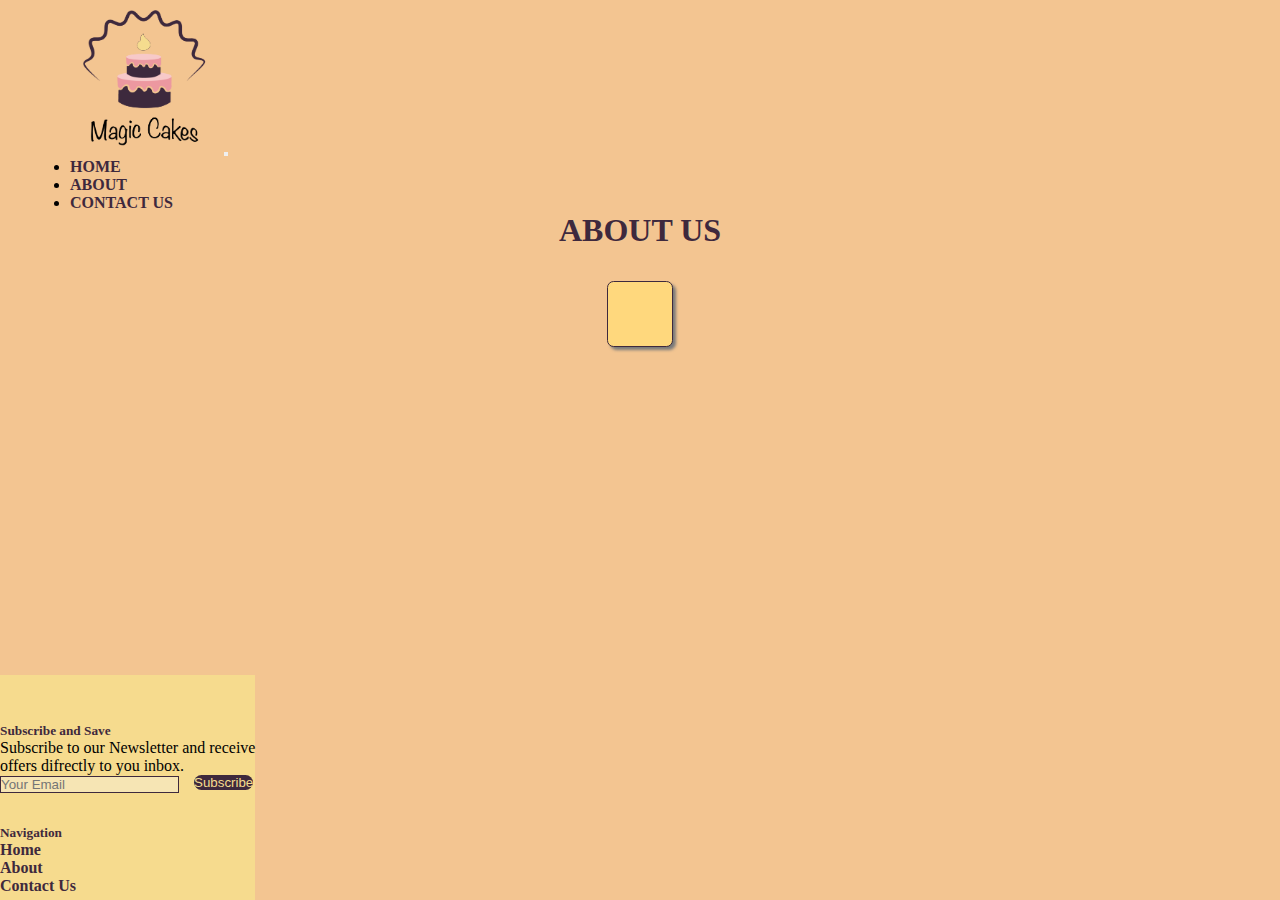
<file: about.html>
<!DOCTYPE html>
<html lang="en">

  <head>
    <meta charset="UTF-8">
    <meta http-equiv="X-UA-Compatible" content="IE=edge">
    <meta name="viewport" content="width=device-width, initial-scale=1.0">
    <title>Magic Cakes | About Us</title>
    <!--Font awesome CDN-->
    <link rel="stylesheet" href="https://cdnjs.cloudflare.com/ajax/libs/font-awesome/5.11.2/css/all.min.css">
    <!-- bootstrap -->
    <link href="https://cdn.jsdelivr.net/npm/bootstrap@5.1.0/dist/css/bootstrap.min.css" rel="stylesheet"
      integrity="sha384-KyZXEAg3QhqLMpG8r+8fhAXLRk2vvoC2f3B09zVXn8CA5QIVfZOJ3BCsw2P0p/We" crossorigin="anonymous">
    <script src="https://cdn.jsdelivr.net/npm/bootstrap@5.1.0/dist/js/bootstrap.bundle.min.js"
      integrity="sha384-U1DAWAznBHeqEIlVSCgzq+c9gqGAJn5c/t99JyeKa9xxaYpSvHU5awsuZVVFIhvj" crossorigin="anonymous">
    </script>
    <!-- css link  -->
    <link rel="stylesheet" href="style.css">
  </head>

  <body>
    <nav class="navbar navbar-expand-lg navbar-dark">
      <div class="container-fluid">
        <a class="navbar-brand" href="#"><img class="logo" src="Assets/logo_cake.png" alt="Website Logo"></a>
        <button class="navbar-toggler" type="button" data-bs-toggle="collapse" data-bs-target="#navbarScroll"
          aria-controls="navbarScroll" aria-expanded="false" aria-label="Toggle navigation">
          <span class="navbar-toggler-icon"></span>
        </button>
        <div class="collapse navbar-collapse" id="navbarScroll">
          <ul class="navbar-nav ms-auto my-2 my-lg-0 navbar-nav-scroll" style="--bs-scroll-height: 100px;">
            <li class="nav-item">
              <a class="nav-link active" aria-current="page" href="index.html">HOME</a>
            </li>
            <li class="nav-item">
              <a class="nav-link" href="about.html">ABOUT </a>
            </li>
           
            <li class="nav-item">
              <a class="nav-link" href="contact.html">CONTACT US</a>
            </li>
          </ul>

        </div>
      </div>
    </nav>

    <main>
        <h1 class="page-title">About Us</h1>
        <div class="about-div">

        </div>

    </main>
   

    <footer class="container">
        <div class="container-fluid text-center text-md-left">
          <div class="row">
            <div class="col-md-6 mt-md-0 mt-3">
              <h5 class="text-uppercase footer-content-h ft-nav-title">Subscribe and Save</h5>
              <p class="footer-content-b">Subscribe to our Newsletter and receive <br> offers difrectly to you inbox.</p>
              <form class="form-inline">
                <div class="form-group form-footer mx-sm-3 mb-2">
                  <label for="inputPassword2" class="sr-only">Your Email</label>
                  <input type="password" class="form-control form-footer" id="inputPassword2" placeholder="Your Email">
                </div>
                <button type="submit" class="btn btn-primary mb-2">Subscribe</button>
              </form>
            </div>
            <hr class="clearfix w-100 d-md-none pb-3">
  
            <div class="col-md-6 mb-md-0 mb-3">
  
              <h5 class="text-uppercase ft-nav-title">Navigation</h5>
  
              <ul class="list-unstyled">
                <li>
                  <a href="index.html" class="ft-nav-item">Home</a>
                </li>
                <li>
                  <a href="about.html" class="ft-nav-item">About</a>
                </li>
                <li>
                  <a href="contact.html" class="ft-nav-item">Contact Us</a>
                </li>
              </ul>
  
            </div>
          </div>
        </div>
      </footer>
    </body>
  
  </html>
</file>
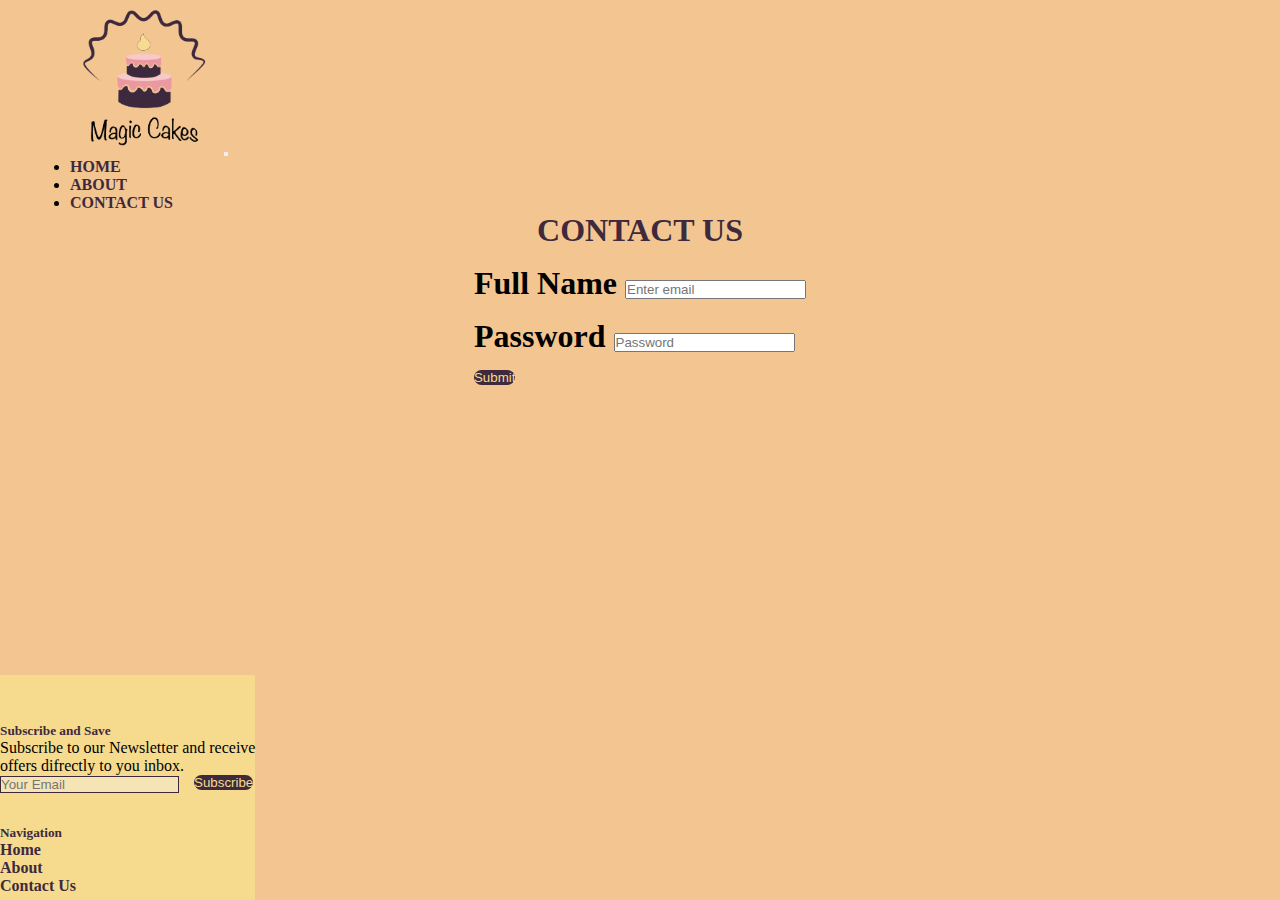
<file: contact.html>
<!DOCTYPE html>
<html lang="en">

  <head>
    <meta charset="UTF-8">
    <meta http-equiv="X-UA-Compatible" content="IE=edge">
    <meta name="viewport" content="width=device-width, initial-scale=1.0">
    <title>Magic Cakes | Contact</title>
    <!--Font awesome CDN-->
    <link rel="stylesheet" href="https://cdnjs.cloudflare.com/ajax/libs/font-awesome/5.11.2/css/all.min.css">
    <!-- bootstrap -->
    <link href="https://cdn.jsdelivr.net/npm/bootstrap@5.1.0/dist/css/bootstrap.min.css" rel="stylesheet"
      integrity="sha384-KyZXEAg3QhqLMpG8r+8fhAXLRk2vvoC2f3B09zVXn8CA5QIVfZOJ3BCsw2P0p/We" crossorigin="anonymous">
    <script src="https://cdn.jsdelivr.net/npm/bootstrap@5.1.0/dist/js/bootstrap.bundle.min.js"
      integrity="sha384-U1DAWAznBHeqEIlVSCgzq+c9gqGAJn5c/t99JyeKa9xxaYpSvHU5awsuZVVFIhvj" crossorigin="anonymous">
    </script>
    <!-- css link  -->
    <link rel="stylesheet" href="style.css">
  </head>

  <body>
    <nav class="navbar navbar-expand-lg navbar-dark">
      <div class="container-fluid">
        <a class="navbar-brand" href="#"><img class="logo" src="Assets/logo_cake.png" alt="Website Logo"></a>
        <button class="navbar-toggler" type="button" data-bs-toggle="collapse" data-bs-target="#navbarScroll"
          aria-controls="navbarScroll" aria-expanded="false" aria-label="Toggle navigation">
          <span class="navbar-toggler-icon"></span>
        </button>
        <div class="collapse navbar-collapse" id="navbarScroll">
          <ul class="navbar-nav ms-auto my-2 my-lg-0 navbar-nav-scroll" style="--bs-scroll-height: 100px;">
            <li class="nav-item">
              <a class="nav-link active" aria-current="page" href="index.html">HOME</a>
            </li>
            <li class="nav-item">
              <a class="nav-link" href="about.html">ABOUT </a>
            </li>
           
            <li class="nav-item">
              <a class="nav-link" href="contact.html">CONTACT US</a>
            </li>
          </ul>

        </div>
      </div>
    </nav>

    <main>
        <h1 class="page-title">Contact Us</h1>
        <div class="contact-div">
            <form action="POST" class="contact-us">
                <div class="form-group contact-us">
                    <label for="exampleInputEmail1">Full Name</label>
                    <input type="email" class="form-control contact-us" id="exampleInputEmail1" aria-describedby="emailHelp" placeholder="Enter email">
                  </div>
                  <div class="form-group contact-us">
                    <label for="exampleInputPassword1">Password</label>
                    <input type="password" class="form-control contact-us" id="exampleInputPassword1" placeholder="Password">
                  </div>
                  <button type="submit" class="btn btn-primary contact-us">Submit</button>

            </form>

        </div>

    </main>
   

    <footer class="container">
        <div class="container-fluid text-center text-md-left">
          <div class="row">
            <div class="col-md-6 mt-md-0 mt-3">
              <h5 class="text-uppercase footer-content-h ft-nav-title">Subscribe and Save</h5>
              <p class="footer-content-b">Subscribe to our Newsletter and receive <br> offers difrectly to you inbox.</p>
              <form class="form-inline">
                <div class="form-group form-footer mx-sm-3 mb-2">
                  <label for="inputPassword2" class="sr-only">Your Email</label>
                  <input type="password" class="form-control form-footer" id="inputPassword2" placeholder="Your Email">
                </div>
                <button type="submit" class="btn btn-primary mb-2">Subscribe</button>
              </form>
            </div>
            <hr class="clearfix w-100 d-md-none pb-3">
  
            <div class="col-md-6 mb-md-0 mb-3">
  
              <h5 class="text-uppercase ft-nav-title">Navigation</h5>
  
              <ul class="list-unstyled">
                <li>
                  <a href="index.html" class="ft-nav-item">Home</a>
                </li>
                <li>
                  <a href="about.html" class="ft-nav-item">About</a>
                </li>
                <li>
                  <a href="contact.html" class="ft-nav-item">Contact Us</a>
                </li>
              </ul>
  
            </div>
          </div>
        </div>
      </footer>
    </body>
  
  </html>
</file>
<file: style.css>
*{
  margin: 0;
  padding: 0;
  box-sizing: border-box;
}

body{
  background:#F3C591;
  height: 100vh;
}

nav{
  margin-left: 70px;
  margin-right: 70px;
}

.logo {
  max-width: 150px;
}

.navbar-dark .navbar-nav .nav-link.active, .navbar-dark .navbar-nav .nav-link{
  color: #3E293D;
  margin-right:10px;
  font-weight: bold;

}
.navbar-dark .navbar-nav .nav-link.active:hover{
  border-bottom: 3px solid #F0A0A5;
  color: #3E293D; 
}

.navbar-dark .navbar-nav .nav-link:hover{
  border-bottom: 3px solid #F0A0A5;
  color: #3E293D; 

}
.navbar-dark .navbar-nav .nav-link.active,.navbar-dark .navbar-nav .nav-link:focus{
  border-bottom:none;
}

.main{
  margin-top: 5%;
  display: flex;
  justify-content: center;
  align-items: center;
}

#book{

  position: relative;
  width: 500px;
  height: 350px;
  transition: transform 0.5s;
}

.cookie-img {
  object-fit:cover;
  width: 65%;
}

.paper{
  
  position: absolute;
  width: 100%;
  height: 100%;
  top: 0;
  left: 0;
  perspective: 1500px;

}

.front,
.back{
  background-color:#FFD87D;
  position: absolute;
  height: 100%;
  width: 100%;
  top:0;
  left:0;
  transform-origin: left;
  transition: transform 0.5s;
  border-bottom-right-radius: 10px;
  border-top-right-radius: 10px;
  
}
.front{
  z-index: 1;
  backface-visibility: hidden;
  border-left: 20px solid #3E293D;
}
.back{
  z-index: 0;
}
.back-content{
  transform: rotateY(180deg);
}

.front-content,
.back-content{
  width: 100%;
  height: 100%;
  display: flex;
  justify-content: center;
  align-items: center;

}

#start-btn, #cookie-btn, #cake-btn{
  padding: 8px 22px 8px 22px;
  background-color:#3E293D;
  text-transform: uppercase;
  text-decoration: none;
  color: white;
  position: absolute;
  margin-top: 15%;
  border-bottom-right-radius: 10px;
  border-top-right-radius: 10px;

}
.refer-btn{
  position: absolute;

}
#cookie-btn{
  margin-left: -40%;
  margin-top: 40%;
 
  

}
#cake-btn{
  margin-left: 40%;
  margin-top: 40%;
  padding-left:30px;
  padding-right:30px;
}

.home-head{
  margin-top: -40%;
  font-weight: bold;
}

.option-img{
  position: absolute;
}
#home-cookies{
  margin-left: -40%;
}
#home-cake{
  margin-left: 40%;
}

/* paper flipp */
.flipped .front,
.flipped .back{
transform: rotateY(-180deg);
}


/* arrow style */

.arrow{
  border:none;
  background-color: transparent;
  cursor: pointer;
  margin: 10px;
  transition: transform 0.5s;

}
.arrow:focus{
  outline: none;
}
.arrow:hover i{
  color: #F0A0A5;
}
i{
  font-size: 30px;
  color: #3E293D;
}

/* paper order */
#p1{
  z-index: 3;
}
#p2{
  z-index: 2;
}
#p3{
  z-index: 1;
}

.footer-content-h, .footer-content-b {
  text-align: left;
}

.row>.col-md-6.mt-md-0.mt-3, .row>.col-md-6.mb-md-0.mb-3 {
  margin-top: 3em !important;
}

footer.container {
<<<<<<< HEAD
  background-color: /*#f5dc8e*/ rgb(246 229 180);
  max-width: 100% !important;
  height: 40vh;
  position: relative;
  margin-top: 200px;
  clear: both;
=======
  padding: 2em;
  background-color: /*#f5dc8e*/ rgba(246, 219, 142, 1);
  max-width: 100% !important;
  height: 25vh;
  position: absolute;
  bottom: 0;
>>>>>>> 32faac0b6f8d157804c6670b63d8eda5cbe3e1e3
}

a.ft-nav-item, .nav-link {
  text-decoration: none !important;
  color: #3E293D;
  font-weight: 600;
}

.ft-nav-title {
  color: #3E293D;
  font-weight: 600;

}

.form-group.form-footer {
  float: left;
  margin-left: 0 !important;
  margin-right: 0 !important;
}

.form-control.form-footer {
  background-color:rgb(246 229 180);
  border:#3E293D 1px solid;
}

button.btn.btn-primary.mb-2 {
  float: left;
  margin-left: 15px;
  background-color: #3E293D;
  color: #f5dc8e;
  border-radius: 15px;
  border: none;
}

main {
  display: grid;
  place-items: center;
}

.page-title {
  color: #3E293D;
  text-transform: uppercase;
}

.about-div {
  display: grid;
  place-items: center;
  max-width: 700px;
  max-height: 800px;
  background-color: #FFD87D;
  margin-top: 2em;
  border: #3E293D 0.6px solid;
  border-radius: 10%;
  filter: drop-shadow(0.2rem 0.2rem 0.1rem rgb(121, 121, 121));
  padding: 2em;
}

.about-text {
  color: #3E293D;
  font-size: 1.5em;
  padding: 1rem;
}

.about-title {
  color: #3E293D;
  font-size: 2em;
}

.form-group.contact-us {
  width: 100% !important;
  font-weight: 600;
  font-size: 2rem;
  padding-top: 1rem;
}

form.contact-us {
  height: 100%;
}

.btn.btn-primary.contact-us {
  margin-top: 15px;
  background-color: #3E293D;
  color: #f5dc8e;
  border-radius: 10px;
  border: none;
}

hr.clearfix.w-100.d-md-none.pb-3 {
  visibility: hidden;
}

/*
.navbar-toggler-icon {
  background-color: #3E293D;
  border-radius: 30%;
  padding: 10px;
}
*/


/* Contact */

.title-contact  {
  color:#3E293D;
  margin-top: 3%;
  text-align: center;
  margin-bottom: 2%;
  text-transform: uppercase;
}

.form-contact {
  background-color: #F7C9C9;
  border: 2px solid grey;
  box-shadow: 1px 1px 3px grey;
  border-radius: 25px;
  width: 50%; 
  padding-top:40px;
  margin: 0 auto;
  margin-bottom: 5%;
  display: grid;
  place-items: center;
}

.form-row {
  width: 80%;
  display: grid;
  place-items: center;
}

.btn-contact {
  padding: 10px;
  background-color: #3E293D;
  color:#F3C591;
  border:none; 
  border-radius: 5%;
  margin-top: 2em;
  margin-bottom: 2em;
  box-shadow: 1px 1px 4px grey;
  text-align: center;
}

.form-label {
  color:#3E293D;
  margin-top:20px;
  font-weight: 700;
  font-size: 1.3em;
  text-transform: uppercase;
}

/* .form-contact >.form-group  textarea {
  height:15vh;
  margin-left: 15%;
  border: none;
  box-shadow: 1px 1px 4px grey;}

.form-contact >.form-group input {
  padding: 10px;
  background: white;
  margin-left: 15%;
  border: none;
  box-shadow: 1px 1px 4px grey;}





.form-contact span {
  color: red;
  margin-left: 15%;
  width: 70%;  
  display: block;} */

.title-result {
  text-align: center;
  }


/* Media Queries */
@media  (max-width:768px) {
  footer.container {
    height: auto !important;
  }
  .ft-nav-title, .list-unstyled {
    text-align: left;
  }
}
</file>
